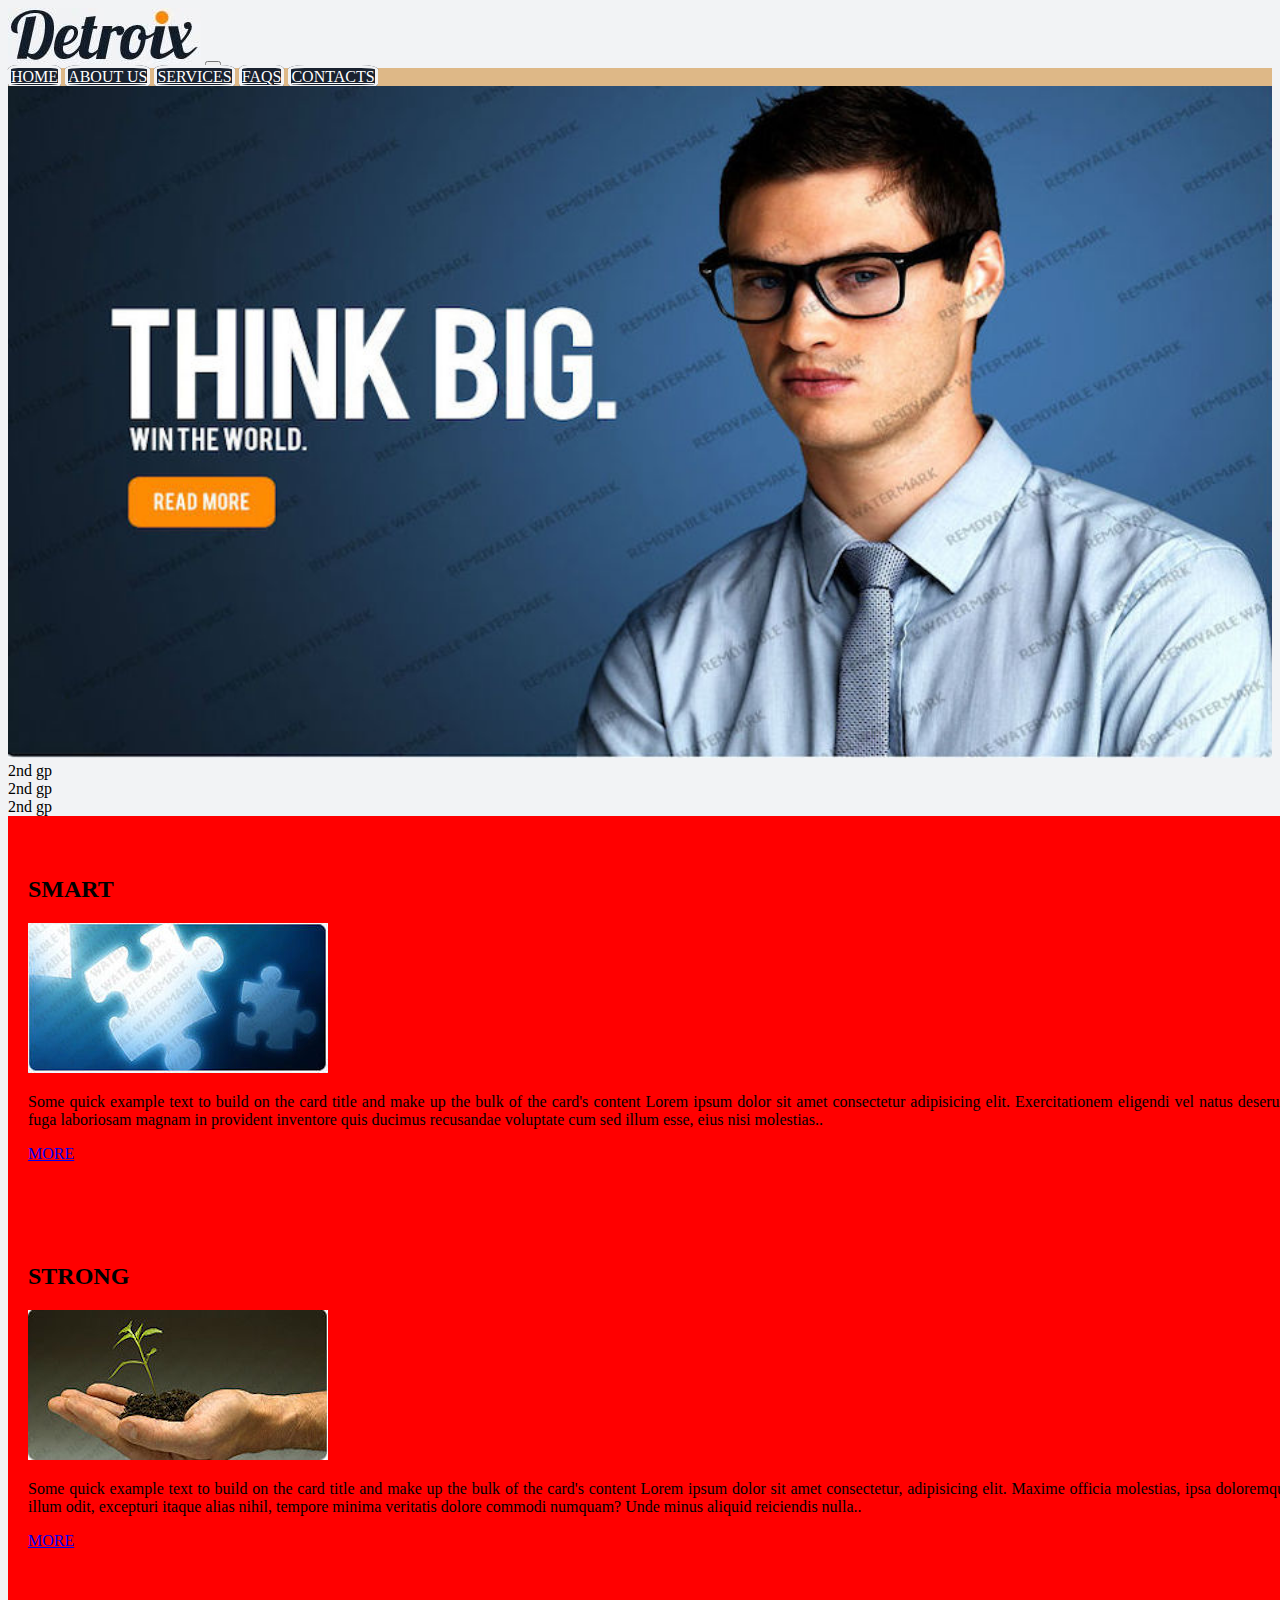
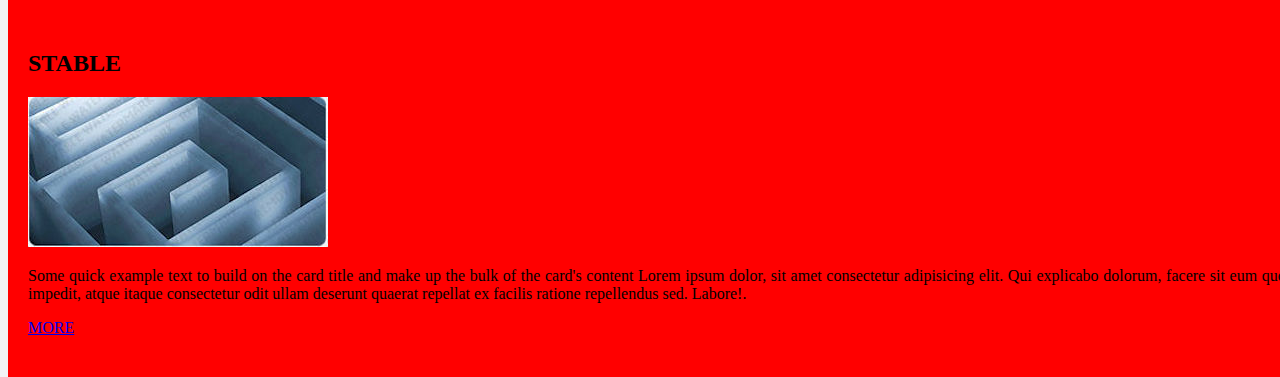
<file: index2.html>
<!DOCTYPE html>
<html lang="en">
<head>
    <meta charset="UTF-8">
    <meta name="viewport" content="width=device-width, initial-scale=1.0">
    <link href="https://cdn.jsdelivr.net/npm/bootstrap@5.3.2/dist/css/bootstrap.min.css" rel="stylesheet" integrity="sha384-T3c6CoIi6uLrA9TneNEoa7RxnatzjcDSCmG1MXxSR1GAsXEV/Dwwykc2MPK8M2HN" crossorigin="anonymous">
    <link rel="stylesheet" href="css/style.css">

    <script src="https://cdn.jsdelivr.net/npm/@popperjs/core@2.11.8/dist/umd/popper.min.js" integrity="sha384-I7E8VVD/ismYTF4hNIPjVp/Zjvgyol6VFvRkX/vR+Vc4jQkC+hVqc2pM8ODewa9r" crossorigin="anonymous"></script>
    <script src="https://cdn.jsdelivr.net/npm/bootstrap@5.3.2/dist/js/bootstrap.min.js" integrity="sha384-BBtl+eGJRgqQAUMxJ7pMwbEyER4l1g+O15P+16Ep7Q9Q+zqX6gSbd85u4mG4QzX+" crossorigin="anonymous"></script>

    <title>Detroix</title>
</head>
<body>
         <nav class="navbar navbar-expand-lg bg-body-tertiary fixed-top">
        <div class="container">
          <a class="navbar-brand" href="#"><img src="media/main-logo.jpg" alt=""></a>
          <button class="navbar-toggler" type="button" data-bs-toggle="collapse" data-bs-target="#navbarNavAltMarkup" aria-controls="navbarNavAltMarkup" aria-expanded="false" aria-label="Toggle navigation">
            <span class="navbar-toggler-icon"></span>
          </button>
          <div class="collapse navbar-collapse justify-content-end" id="navbarNavAltMarkup">
            <div class="navbar-nav fw-bold" >
              <a class="nav-link active" aria-current="page" href="#">HOME</a>
              <a class="nav-link" href="#">ABOUT US</a>
              <a class="nav-link" href="#">SERVICES</a>
              <a class="nav-link" href="#">FAQS</a>
              <a class="nav-link" href="#">CONTACTS</a>
            </div>
          </div>
        </div>
      </nav>
      <header class="page-header gradient">
        <div class="container">
          <div class="row">
            <div class="col-12">
                <img src="/media/hero.jpg" alt="" id="im">
          </div>
        </div>
        <div class="row" >
           <div class="col">2nd gp</div>
           <div class="col">2nd gp</div>
           <div class="col">2nd gp</div>
        </div>
        </header>
    <main>
        <div class="container">
                <div class="row">
                    <div class="col-4" >
                        <div class="card" style="width:100%;">
                            <h2 class="card-title fw-bold">SMART</h2>
                            <img src="/media/smart.jpg" class="card-img-top" alt="...">
                            <div class="card-body">
                             <p class="card-text">Some quick example text to build on the card title and make up the bulk of the card's content Lorem ipsum dolor sit amet consectetur adipisicing elit. Exercitationem eligendi vel natus deserunt fuga laboriosam magnam in provident inventore quis ducimus recusandae voluptate cum sed illum esse, eius nisi molestias..</p>
                              <a href="#" class="btn btn-dark" id="more">MORE</a>
                            </div>
                          </div>
                    </div>
                <div class="col-4">
                    <div class="card" style="width:100%;">
                        <h2 class="card-title fw-bold">STRONG</h2>
                        <img src="/media/strong.jpg" class="card-img-top" alt="...">
                        <div class="card-body">
                        <p class="card-text">Some quick example text to build on the card title and make up the bulk of the card's content Lorem ipsum dolor sit amet consectetur, adipisicing elit. Maxime officia molestias, ipsa doloremque illum odit, excepturi itaque alias nihil, tempore minima veritatis dolore commodi numquam? Unde minus aliquid reiciendis nulla..</p>
                          <a href="#" class="btn btn-dark">MORE</a>
                        </div>
                      </div>
                </div>
                <div class="col-4">
                    <div class="card" style="width: 100%;">
                        <h2 class="card-title fw-bold">STABLE</h2>
                        <img src="/media/stable.jpg" class="card-img-top" alt="...">
                        <div class="card-body">
                          
                          <p class="card-text">Some quick example text to build on the card title and make up the bulk of the card's content Lorem ipsum dolor, sit amet consectetur adipisicing elit. Qui explicabo dolorum, facere sit eum quos impedit, atque itaque consectetur odit ullam deserunt quaerat repellat ex facilis ratione repellendus sed. Labore!.</p>
                          <a href="#" class="btn btn-dark">MORE</a>
                        </div>
                      </div>
                </div>
            </div>
         <div class="row">
            <div class="col-4">

            </div>
         </div>
        </div>
        

    </main>

    <footer>

    </footer>
  </body>
</html>
</file>
<file: css/style.css>
body{
    background-color: #f2f3f5;
}

.navbar-nav{
    background-color: burlywood;
    color: #bc2f3d;  
}
.nav-link{
        background-color: #1a222f;
        border: #f2f3f5 solid 3px;
        border-radius:19%;
        color: white;    
}
#im{
    width:100%; 
    height: 100%;
    }
html,body{
    height: 100%;
    font-size: 1rem;
}

.card{
    background-color: red;
    padding: 40px 20px;
    text-align: justify;
    }
</file>
